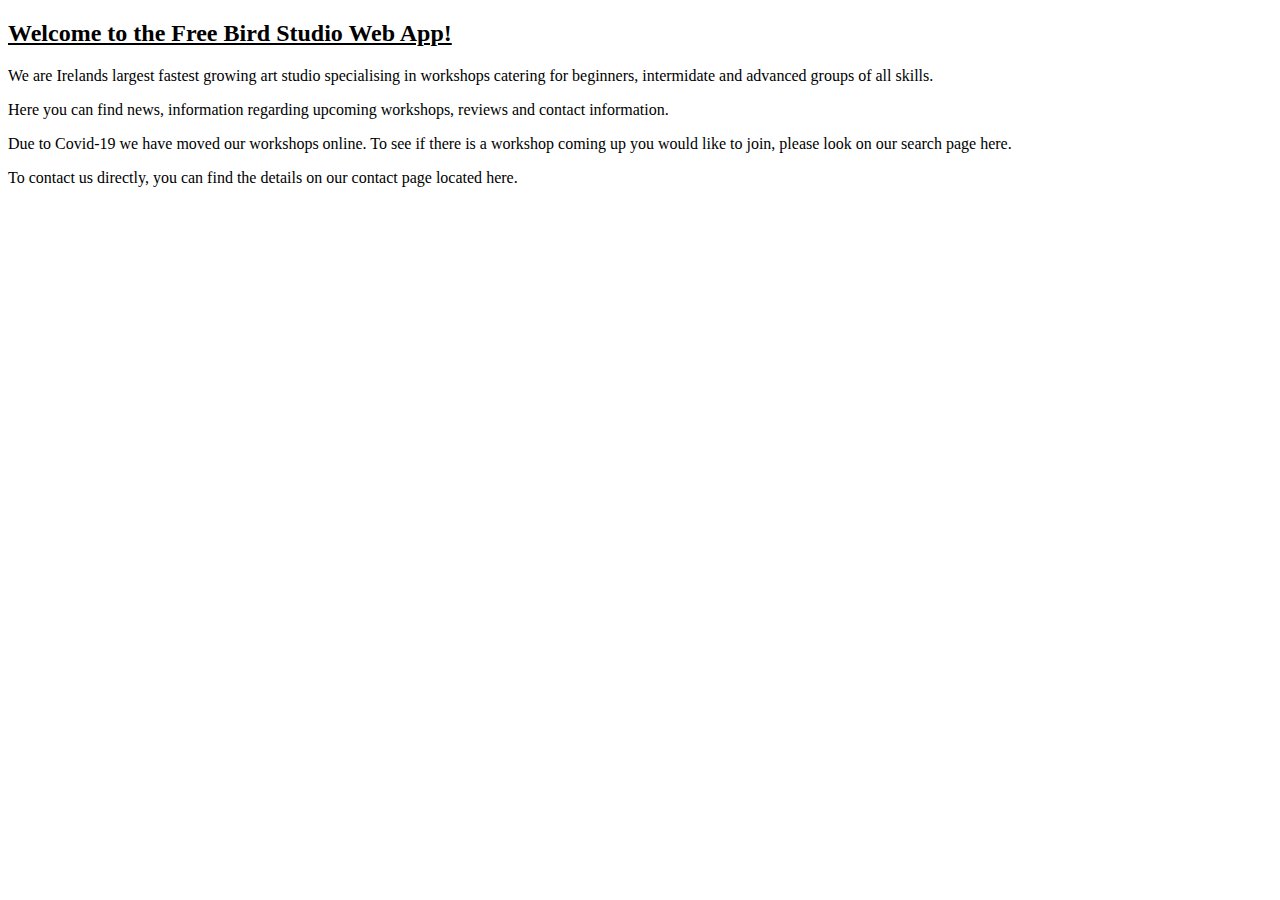
<file: web-app/target/classes/templates/internal/index.html>
<!DOCTYPE html> <!-- HTML5 Doctype -->
<html lang="en" xmlns="http://www.w3.org/1999/xhtml" xmlns:th="https://www.thymeleaf.org" xmlns:sec="https://www.thymeleaf.org/thymeleaf-extras-springsecurity3"> <!-- Set language type -->
  
  <head th:replace="/fragments/headder">
    <title>Home</title>
  </head>
	
	<body>
    <!-- Top Bar Navigation Menu/Logo -->
    <nav th:replace="/fragments/navigation"></nav>
    
    <!-- Body Content -->
		<div class="messageBody">			
				<div class="col-12">
					<div class="content">					

						<h2><u>Welcome to the Free Bird Studio Web App!</u></h2>
            <p>We are Irelands largest fastest growing art studio specialising in workshops catering for beginners, intermidate and advanced groups of all skills.</p>
            <p>Here you can find news, information regarding upcoming workshops, reviews and contact information.</p>
            <p>Due to Covid-19 we have moved our workshops online. To see if there is a workshop coming up you would like to join, please look on our search page <a th:href="@{/search}">here</a>.</p>
            <p>To contact us directly, you can find the details on our contact page located <a th:href="@{/contact}">here</a>.</p>
            
					</div>
				</div>
			</div>
		</div>

    <!-- Footer -->
    <footer th:replace="/fragments/footer"></footer>
		
	</body>	
</html>
</file>
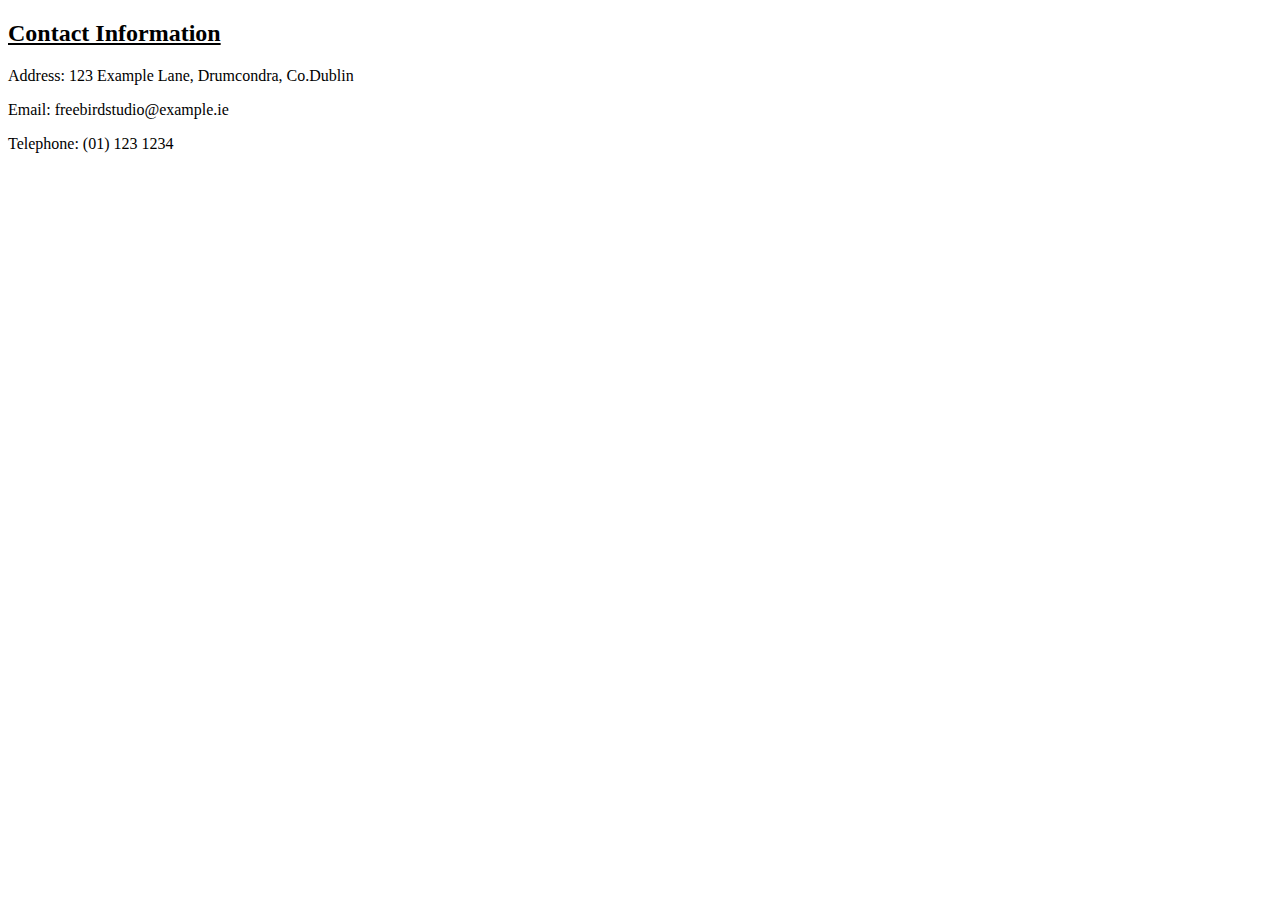
<file: web-app/target/classes/templates/internal/contact.html>
<!DOCTYPE html> <!-- HTML5 Doctype -->
<html lang="en" xmlns="http://www.w3.org/1999/xhtml" xmlns:th="https://www.thymeleaf.org" xmlns:sec="https://www.thymeleaf.org/thymeleaf-extras-springsecurity3"> <!-- Set language type -->
  
  <head th:replace="/fragments/headder">
    <title>Contact</title>
  </head>

	<body>
    <!-- Top Bar Navigation Menu/Logo -->
    <nav th:replace="/fragments/navigation"></nav>
    
    <!-- Body Content -->
		<div class="messageBody">			
				<div class="col-12">
					<div class="content">					
            
            <h2><u>Contact Information</u></h2>
            <p>Address: 123 Example Lane, Drumcondra, Co.Dublin</p>
            <p>Email: freebirdstudio@example.ie</p>
            <p>Telephone: (01) 123 1234</p>

					</div>
				</div>
			</div>
		</div>
    
    <!-- Footer -->
    <footer th:replace="/fragments/footer"></footer>

	</body>	
</html>
</file>
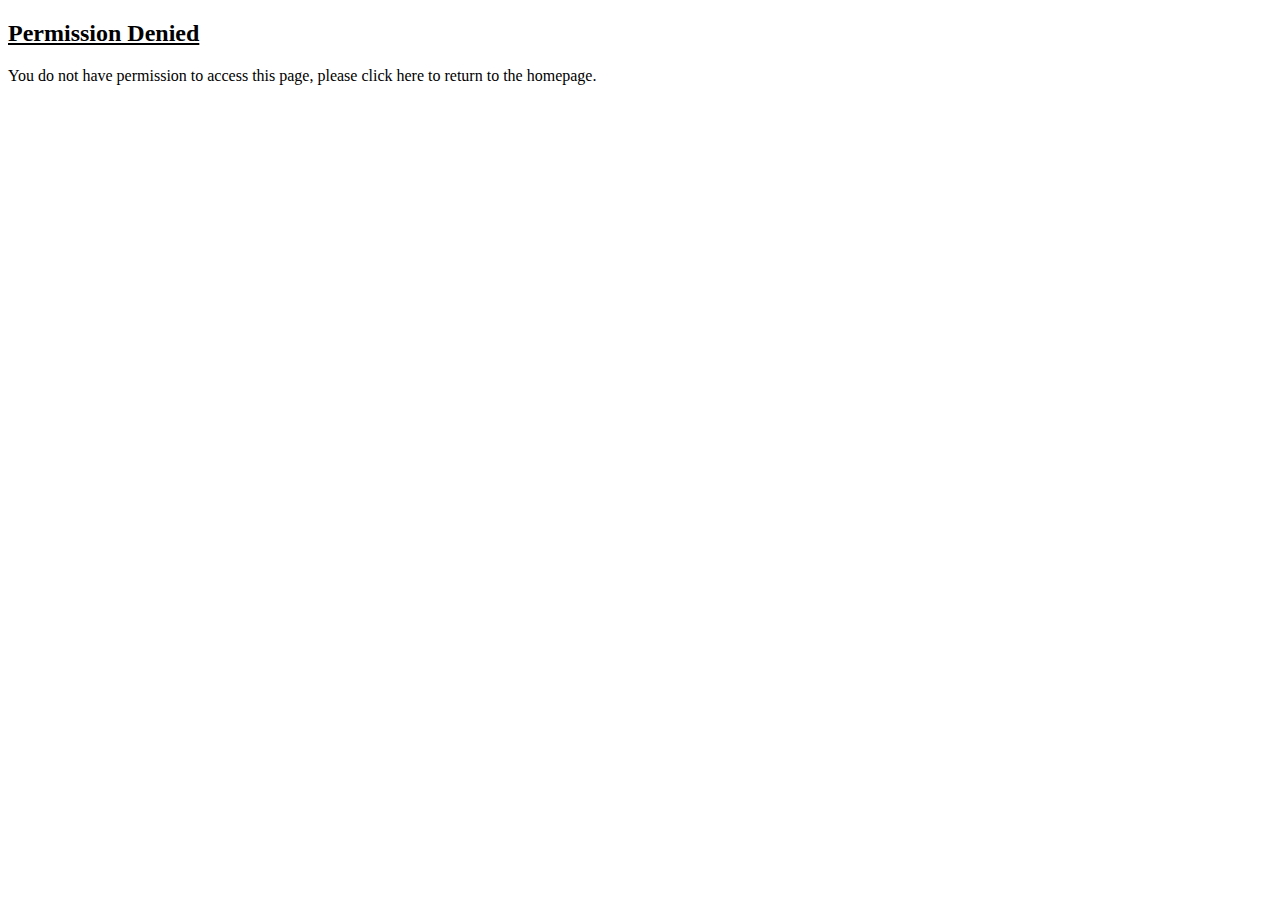
<file: web-app/target/classes/templates/internal/error-403.html>
<!DOCTYPE html> <!-- HTML5 Doctype -->
<html lang="en" xmlns="http://www.w3.org/1999/xhtml" xmlns:th="https://www.thymeleaf.org" xmlns:sec="https://www.thymeleaf.org/thymeleaf-extras-springsecurity3"> <!-- Set language type -->
  
  <head th:replace="/fragments/headder">
    <title>Permission Denied</title>
  </head>
	
	<body>
    <!-- Top Bar Navigation Menu/Logo -->
    <nav th:replace="/fragments/errorNavigation"></nav>
    
    <!-- Body Content -->
		<div class="messageBody">			
				<div class="col-12">
					<div class="content">					

						<h2><u>Permission Denied</u></h2>
            <p>You do not have permission to access this page, please click <a th:href="@{/}">here</a> to return to the homepage.</p>

					</div>
				</div>
			</div>
		</div>

    <!-- Footer -->
    <footer th:replace="/fragments/footer"></footer>
		
	</body>	
</html>
</file>
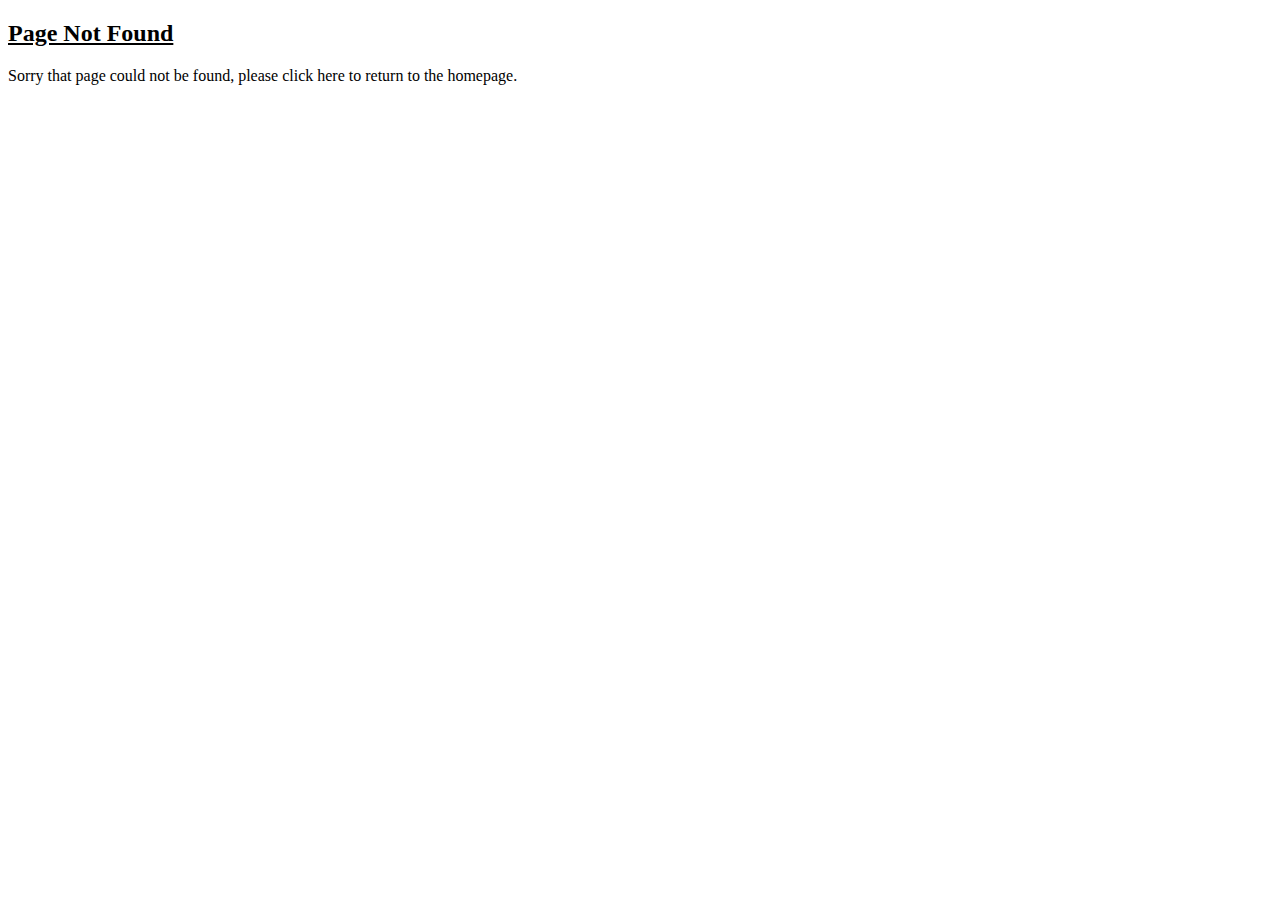
<file: web-app/target/classes/templates/internal/error-404.html>
<!DOCTYPE html> <!-- HTML5 Doctype -->
<html lang="en" xmlns="http://www.w3.org/1999/xhtml" xmlns:th="https://www.thymeleaf.org" xmlns:sec="https://www.thymeleaf.org/thymeleaf-extras-springsecurity3"> <!-- Set language type -->
  
  <head th:replace="/fragments/headder">
    <title>Page Not Found</title>
  </head>
	
	<body>
    <!-- Top Bar Navigation Menu/Logo -->
    <nav th:replace="/fragments/errorNavigation"></nav>
    
    <!-- Body Content -->
		<div class="messageBody">			
				<div class="col-12">
					<div class="content">					

						<h2><u>Page Not Found</u></h2>
            <p>Sorry that page could not be found, please click <a th:href="@{/}">here</a> to return to the homepage.</p>

					</div>
				</div>
			</div>
		</div>

    <!-- Footer -->
    <footer th:replace="/fragments/footer"></footer>
		
	</body>	
</html>
</file>
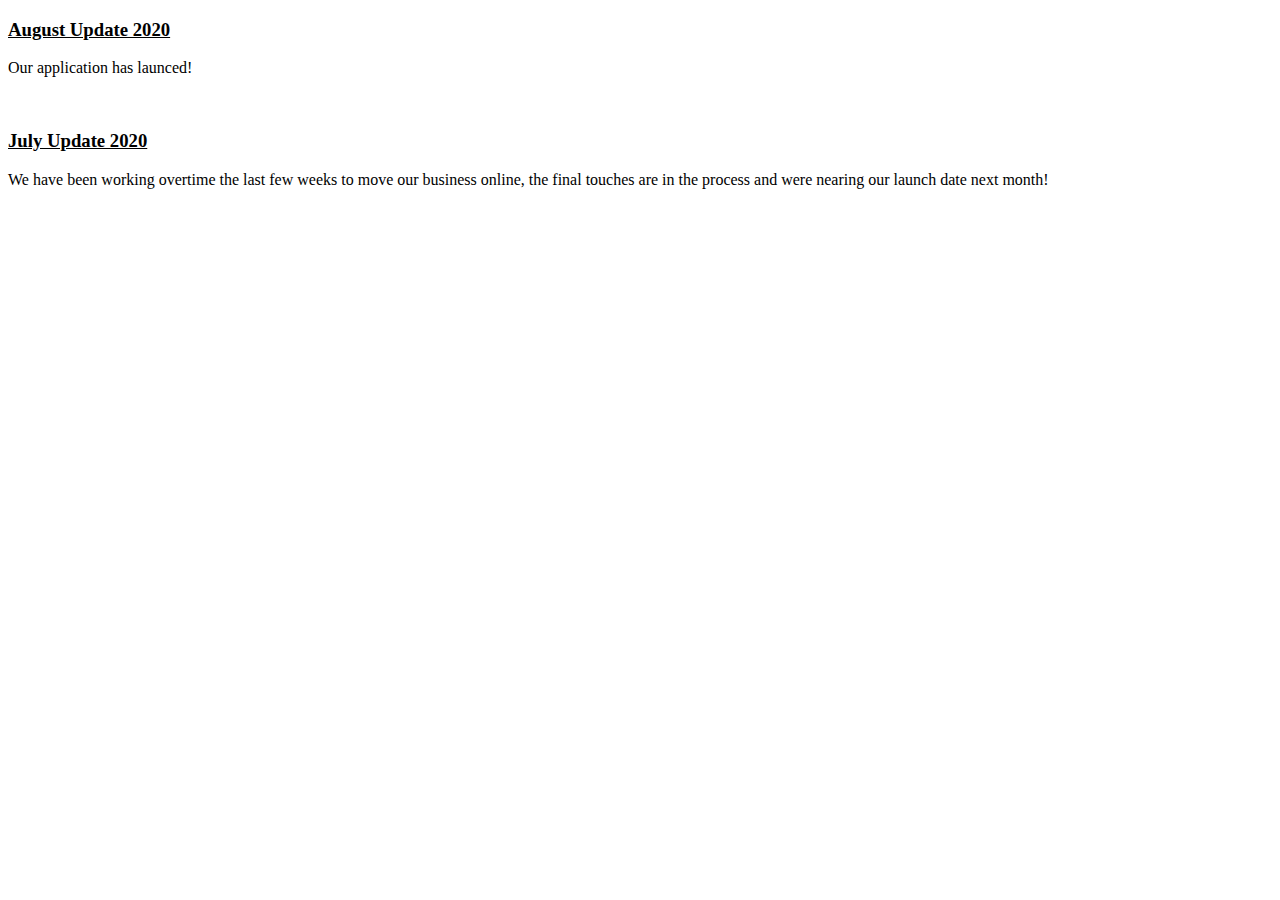
<file: web-app/target/classes/templates/internal/news.html>
<!DOCTYPE html> <!-- HTML5 Doctype -->
<html lang="en" xmlns="http://www.w3.org/1999/xhtml" xmlns:th="https://www.thymeleaf.org" xmlns:sec="https://www.thymeleaf.org/thymeleaf-extras-springsecurity3"> <!-- Set language type -->
  
  <head th:replace="/fragments/headder">
    <title>News</title>
  </head>

	<body>
  <!-- Top Bar Navigation Menu/Logo -->
  <nav th:replace="/fragments/navigation"></nav>
    
    <!-- Body Content -->
		<div class="messageBody">			
				<div class="col-12">
					<div class="content">					
                      
            <!-- August Update -->
            <h3><u>August Update 2020</u></h3>
            <p>Our application has launced!</p><br>

            <!-- July Update -->
            <h3><u>July Update 2020</u></h3>
            <p>We have been working overtime the last few weeks to move our business online, the final touches are in the process and were nearing our launch date next month!</p><br>

					</div>
				</div>
			</div>
		</div>
    
    <!-- Footer -->
    <footer th:replace="/fragments/footer"></footer>
	
	</body>	
</html>
</file>
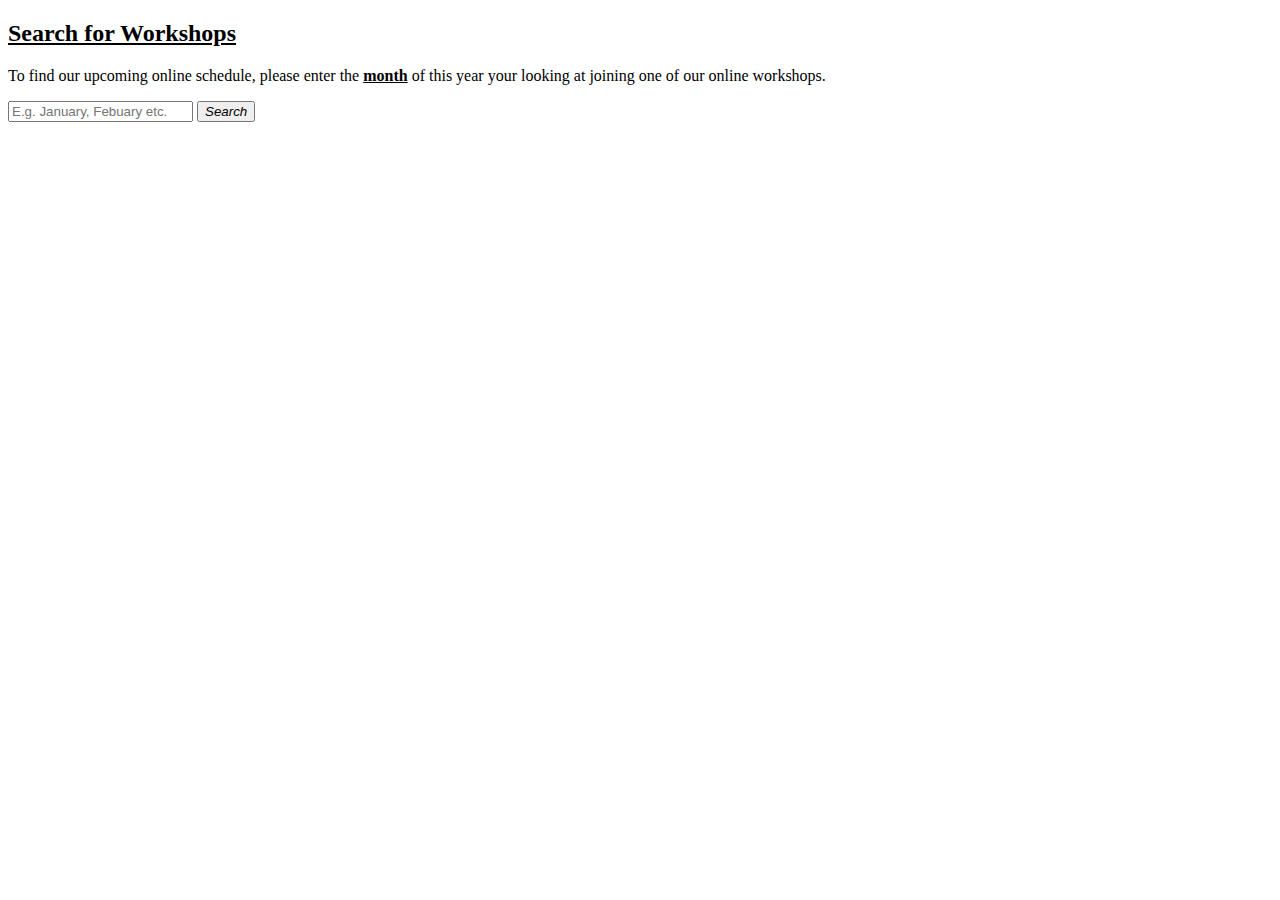
<file: web-app/target/classes/templates/internal/search.html>
<!DOCTYPE html> <!-- HTML5 Doctype -->
<html lang="en" xmlns="http://www.w3.org/1999/xhtml" xmlns:th="https://www.thymeleaf.org" xmlns:sec="https://www.thymeleaf.org/thymeleaf-extras-springsecurity3"> <!-- Set language type -->
  
  <head th:replace="/fragments/headder">
    <title>Search</title>
  </head>

	<body>
    <!-- Top Bar Navigation Menu/Logo -->
    <nav th:replace="/fragments/navigation"></nav>
    
    <!-- Body Content -->
		<div class="messageBody">			
				<div class="col-12">
					<div class="content">					
            
            <!-- Body Writing-->
            <h2><u>Search for Workshops</u></h2>
            <p>To find our upcoming online schedule, please enter the <u><b>month</b></u> of this year your looking at joining one of our online workshops.</p>

            <!-- Search Form -->
            <form class="search" action="#">
              <input type="text" placeholder="E.g. January, Febuary etc." name="search">          
              <button type="submit">
                  <i class="fa fa-search">Search</i>
              </button>
            </form>
            
            <!-- Call Results
            <div th:if"${!workshop.empty}">
              <p>There are pages</p>
                <tr>
                  <th>Day</th>
                  <th>Month</th>
                  <th>Grade</th>
                  <th>Price</th>
                </tr>
                <tr th:each="workshop: ${workshop}">
                  <td th:text="${workshop.Day}"></td>
                  <td th:text="${workshop.Month}"></td>
                  <td th:text="${workshop.Grade}"></td>
                  <td th:text="${workshop.Price}"></td>                                    
                </tr>
            </div>

            <div th:unless"${!workshop.empty}">
              <p>There are No pages</p>
            </div>
            -->

					</div>
				</div>
			</div>
		</div>
    
    <!-- Footer -->
    <footer th:replace="/fragments/footer"></footer>

	</body>	
</html>
</file>
